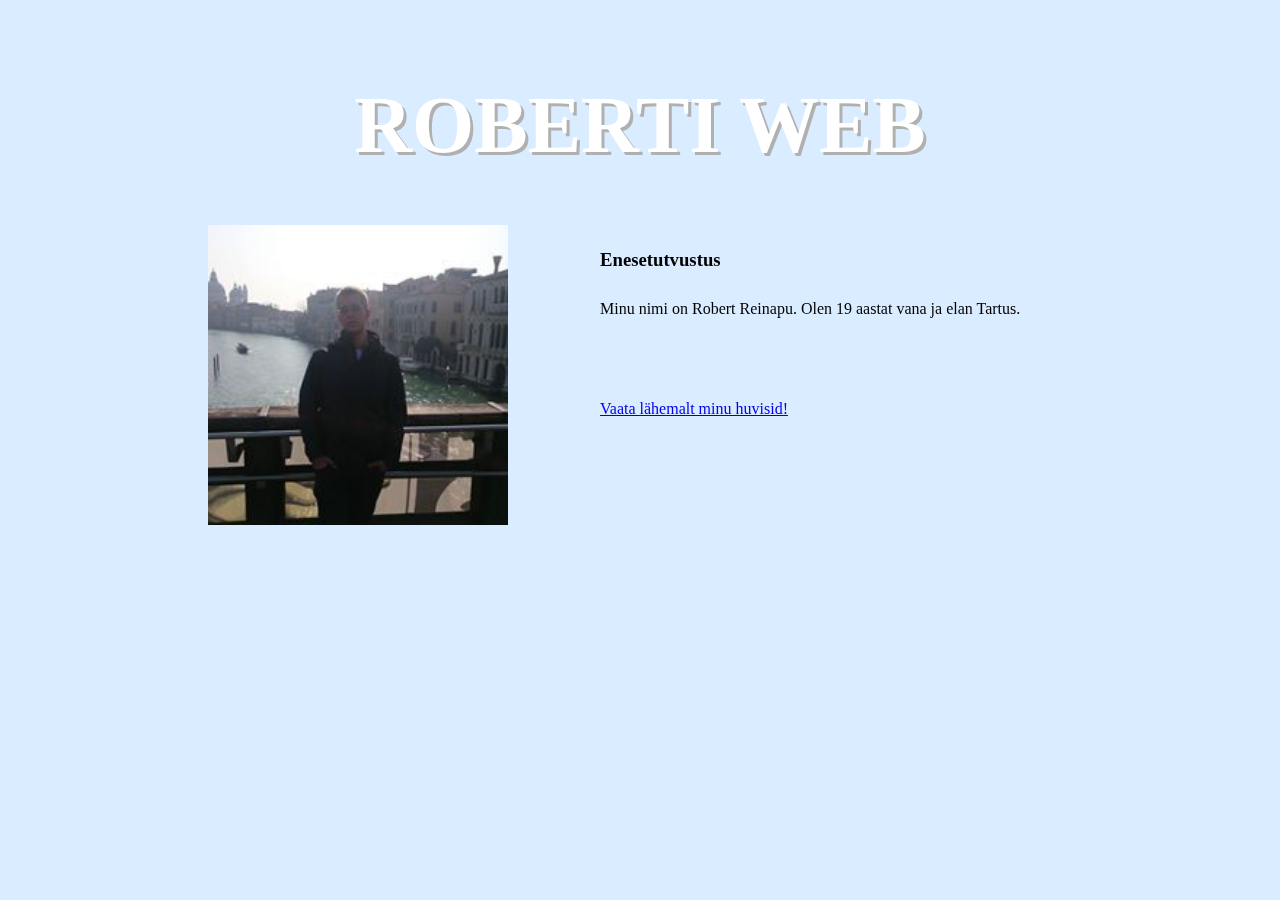
<file: index.html>
<! DOCTYPE html>
<html>
<head>
    <link rel="stylesheet" type="text/css" href="stylesheet01.css">
</head>

<div>

    <div id="lehe_pealkiri">
        <h1>ROBERTI WEB</h1>
    </div>

    <div id="profiilipilt">
        <img src="robert_profile.jpg" height="300px">
    </div>
    <br>
    <br>
    <div>
        <h3 id="alapealkiri">Enesetutvustus</h3>
    </div>
    <div id="enesetutvustus">Minu nimi on Robert Reinapu. Olen 19 aastat vana ja elan Tartus.
    </div>
    <div id="huvid"><a href="huvid.html">Vaata lähemalt minu huvisid!</a>
    </div>
    </body>
</html>
</file>
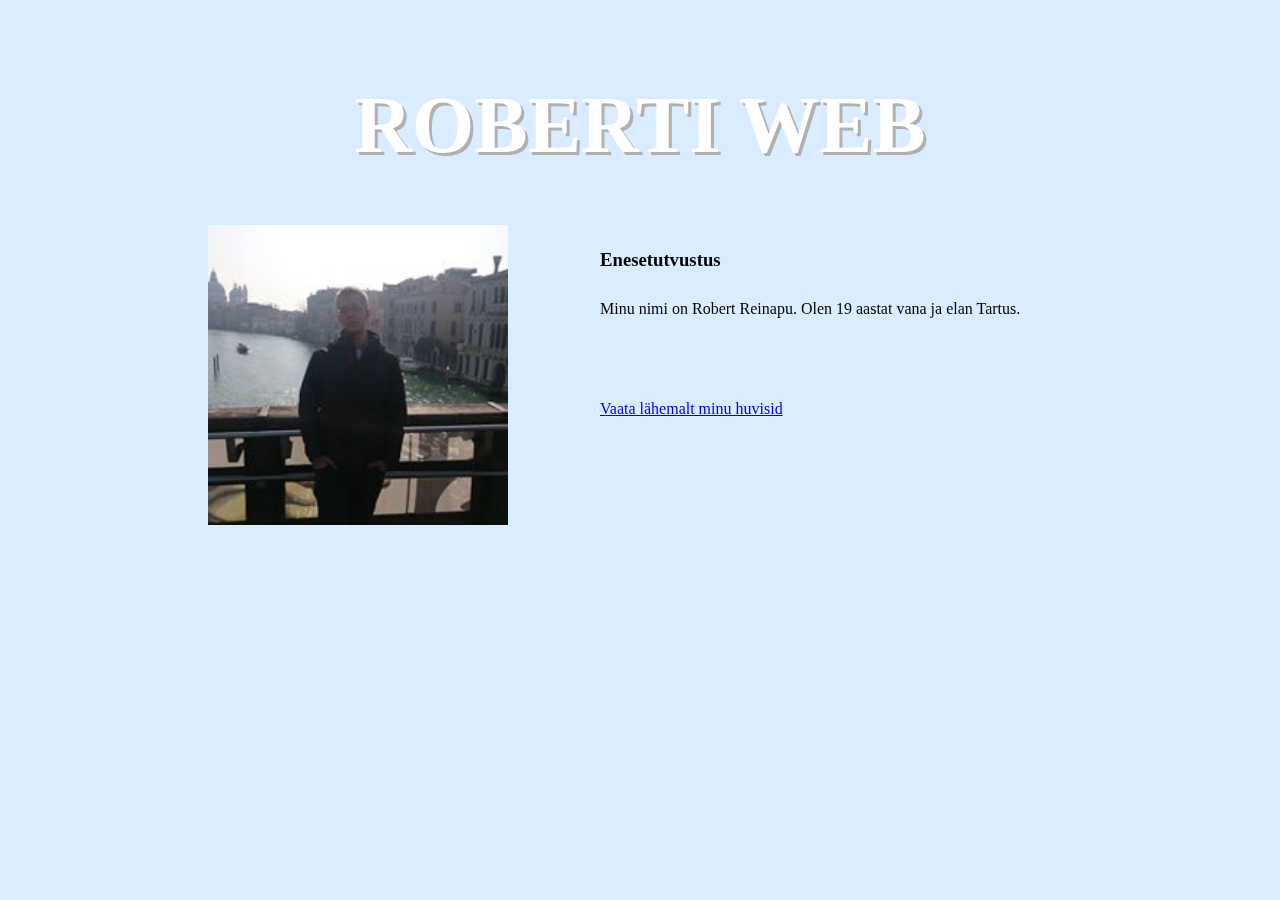
<file: 01_roberti_kodukas.html>
<! DOCTYPE html>
<html>
<head>
    <meta charset="UTF-8">
    <title>Roberti web</title>
<link rel="stylesheet" type="text/css" href="stylesheet01.css">
</head>

<div>

<div id="lehe_pealkiri">
    <h1>ROBERTI WEB</h1>
</div>

<div id="profiilipilt">
    <img src="robert_profile.jpg" height="300px">
</div>
<br>
<br>
<div>
    <h3 id="alapealkiri">Enesetutvustus</h3>
    </div>
<div id="enesetutvustus">Minu nimi on Robert Reinapu. Olen 19 aastat vana ja elan Tartus.
</div>
    <div id="huvid"><a href="huvid.html">Vaata lähemalt minu huvisid</a>
        </div>
</body>
</html>
</file>
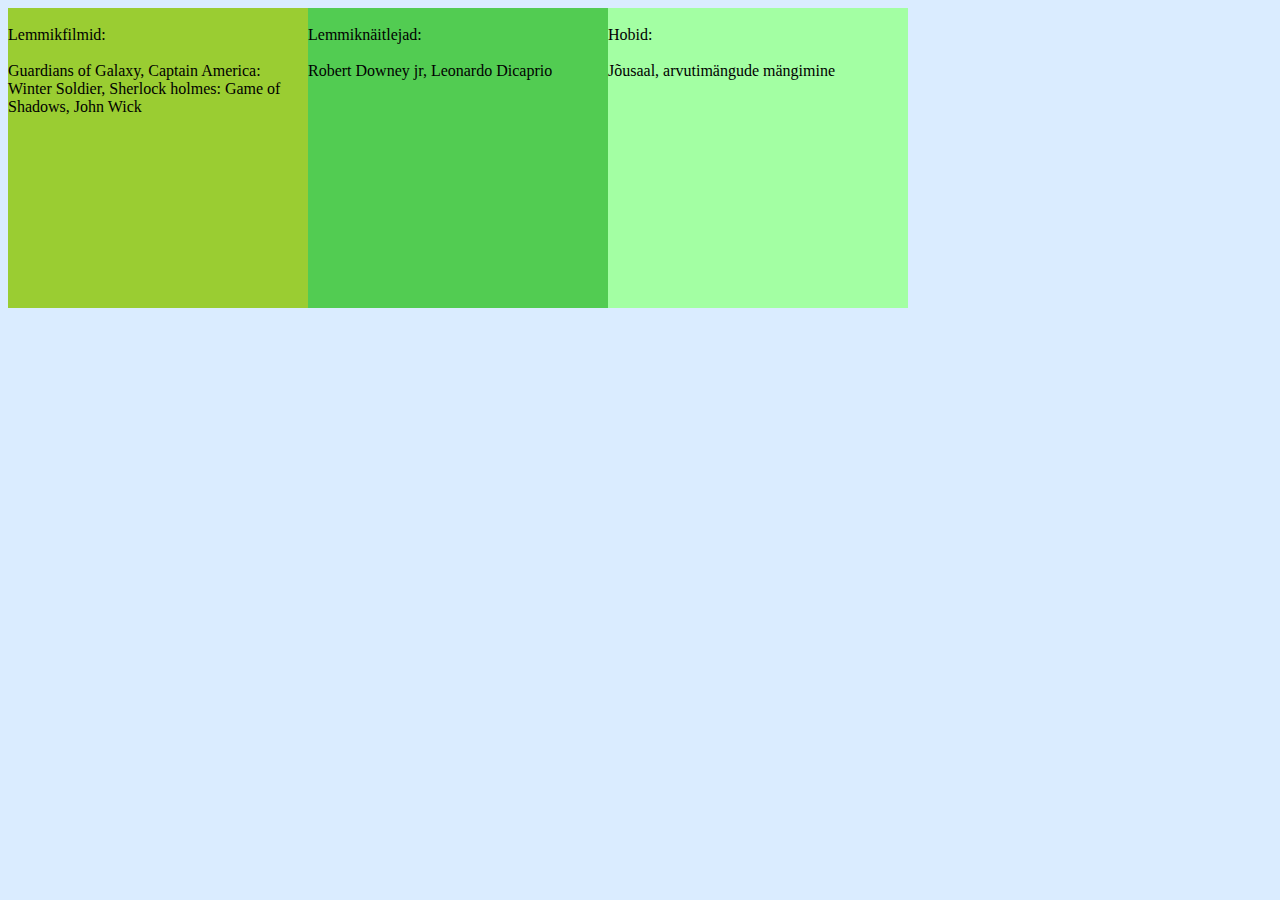
<file: huvid.html>
<!DOCTYPE html>
<html lang="et">
<head>
    <meta charset="UTF-8">
    <title></title>
    <link rel="stylesheet"; href="stylesheet01.css"; type="text/css">
</head>
<body>
<div id="esimene"><br>Lemmikfilmid: <br><br>Guardians of Galaxy, Captain America: Winter Soldier, Sherlock holmes: Game of Shadows, John Wick</div>
<div id="teine"><br>Lemmiknäitlejad: <br><br>Robert Downey jr, Leonardo Dicaprio</div>
<div id="kolmas"><br>Hobid: <br><br>Jõusaal, arvutimängude mängimine</div>

</body
</html>
</file>
<file: stylesheet01.css>
body {background-color: #DAECFF}
#lehe_pealkiri {color: #FFFFFF; font-size: 40px; text-align: center; margin-top: 80px;
    text-shadow: 3px 3px #b0b0b0; font-family: Raleway}
#profiilipilt {margin-left: 200px; float:left}
#alapealkiri {position:fixed; left:600px; top: 230px}
#enesetutvustus {position:fixed; left:600px; top: 300px}
#huvid {position:fixed; left:600px; top: 400px}
#esimene {width: 300px; height: 300px; background-color: yellowgreen; float: left}
#teine {width: 300px; height: 300px; background-color: #52CC52; float: left}
#kolmas {width: 300px; height: 300px; background-color: #A3FFA3; float: left}
</file>
